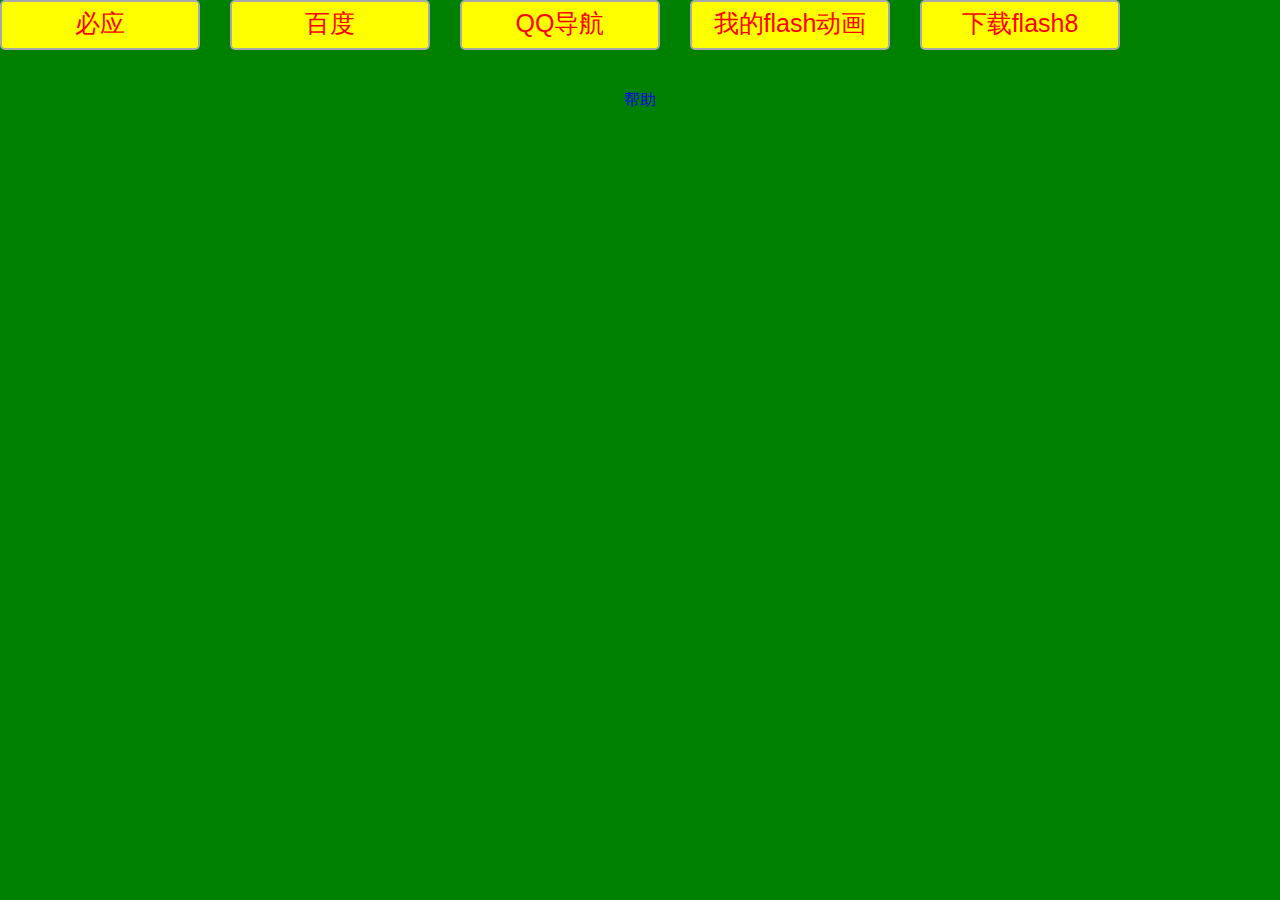
<file: index.html>
<!DOCTYPE html>
<html lang="zh-CH">
    <head>
        <title>易博智的网页</title><!--Yi Bozhi's website-->
        <meta charset="utf-8">
        <link rel="shortcut icon" href="./引用头文件/ff.ico">
        <link rel="stylesheet" href="./引用头文件/index.css">
        <link rel="stylesheet" href="./引用头文件/fullpage.min.css">
        <style type="text/css">
        .style1{
            text-align: center;
        }
        </style>
    </head>

    <body style="background-color: green">
        <!--<div style="float:left;">靠左显示</div>-->
        <a style="float:left; color: red" href="https://cn.bing.com/" class="pay-do">必应</a>	
        <a style="float:left; color: red" href="https://www.baidu.com/" class="pay-do">百度</a>	
        <a style="float:left; color: red" href="https://hao.qq.com/?unc=Af31026&s=o400493_1" class="pay-do">QQ导航</a>
        <a style="float:left; color: red" href="./flash动画/flash动画索引.html" class="pay-do">我的flash动画</a>
        <a style="float:left; color: red" href="./flash下载.html" class="pay-do">下载flash8</a>

        <div style="color: green">Yi Bozhi's website</div>
        <div style="color: green">Yi Bozhi's website</div>
        <div style="color: green">Yi Bozhi's website</div>
        <div style="color: green">Yi Bozhi's website</div>
        <div style="color: green">Yi Bozhi's website</div>

        <div class="style1">
            <a href="./help.html">帮助</a>
        </div>
        
        <script src="./引用头文件/vue.min.js"></script>
        <script src="./引用头文件/vue-fullpage.min.js"></script>
        <script src="./引用头文件/index.js"></script>
    </body>
</html>
</file>
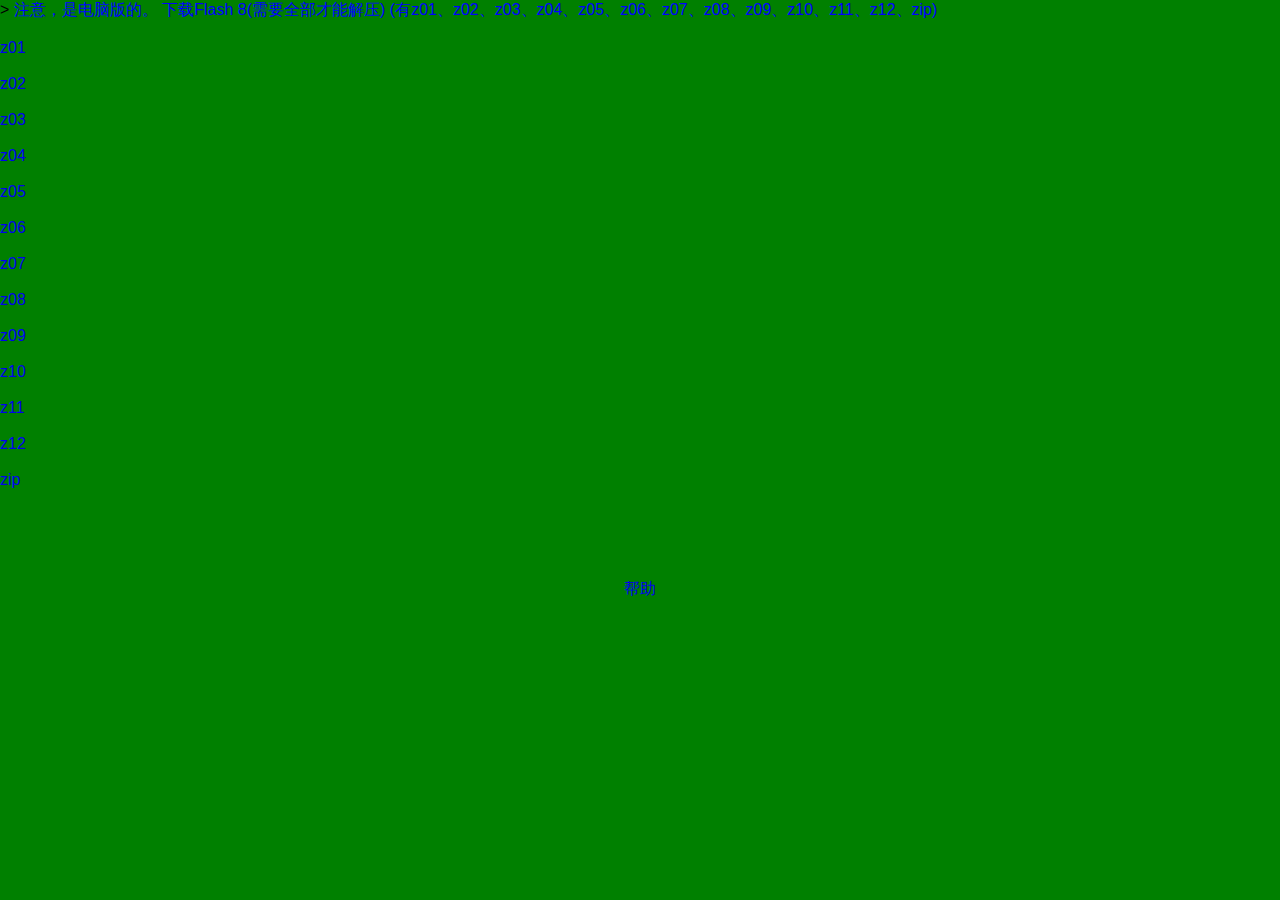
<file: flash下载.html>
<!DOCTYPE html>
<html lang="zh-CH">
    <head>
        <title>易博智的网页</title>
        <meta charset="utf-8">
        <link rel="shortcut icon" href="./引用头文件/ff.ico">
        <link rel="stylesheet" href="./引用头文件/index.css">
        <link rel="stylesheet" href="./引用头文件/fullpage.min.css">
        <style type="text/css">
        .style1{
            text-align: center;
        }
        </style>>
    </head>
    <body style="background-color: green">
        <a style="color: blue">注意，是电脑版的。</a>
        <a style="color: blue">下载Flash 8(需要全部才能解压)</a>
        <a style="color: blue">(有z01、z02、z03、z04、z05、z06、z07、z08、z09、z10、z11、z12、zip)</a>
        <div style="color: green">Yi Bozhi's website</div>
        <a href="./Flash8(含序列号)/Flash8(含序列号).z01">z01</a>

        <div style="color: green">Yi Bozhi's website</div>
        <a href="./Flash8(含序列号)/Flash8(含序列号).z02">z02</a>

        <div style="color: green">Yi Bozhi's website</div>
        <a href="./Flash8(含序列号)/Flash8(含序列号).z03">z03</a>

        <div style="color: green">Yi Bozhi's website</div>
        <a href="./Flash8(含序列号)/Flash8(含序列号).z04">z04</a>

        <div style="color: green">Yi Bozhi's website</div>
        <a href="./Flash8(含序列号)/Flash8(含序列号).z05">z05</a>

        <div style="color: green">Yi Bozhi's website</div>
        <a href="./Flash8(含序列号)/Flash8(含序列号).z06">z06</a>

        <div style="color: green">Yi Bozhi's website</div>
        <a href="./Flash8(含序列号)/Flash8(含序列号).z07">z07</a>

        <div style="color: green">Yi Bozhi's website</div>
        <a href="./Flash8(含序列号)/Flash8(含序列号).z08">z08</a>

        <div style="color: green">Yi Bozhi's website</div>
        <a href="./Flash8(含序列号)/Flash8(含序列号).z09">z09</a>

        <div style="color: green">Yi Bozhi's website</div>
        <a href="./Flash8(含序列号)/Flash8(含序列号).z10">z10</a>

        <div style="color: green">Yi Bozhi's website</div>
        <a href="./Flash8(含序列号)/Flash8(含序列号).z11">z11</a>

        <div style="color: green">Yi Bozhi's website</div>
        <a href="./Flash8(含序列号)/Flash8(含序列号).z12">z12</a>

        <div style="color: green">Yi Bozhi's website</div>
        <a href="./Flash8(含序列号)/Flash8(含序列号).zip">zip</a>

        <div style="color: green">Yi Bozhi's website</div>
        <div style="color: green">Yi Bozhi's website</div>
        <div style="color: green">Yi Bozhi's website</div>
        <div style="color: green">Yi Bozhi's website</div>
        <div style="color: green">Yi Bozhi's website</div>

        <div class="style1">
            <a href="./help.html">帮助</a>
        </div>

        <script src="./引用头文件/vue.min.js"></script>
        <script src="./引用头文件/vue-fullpage.min.js"></script>
        <script src="./引用头文件/index.js"></script>
    </body>
</html>
</file>
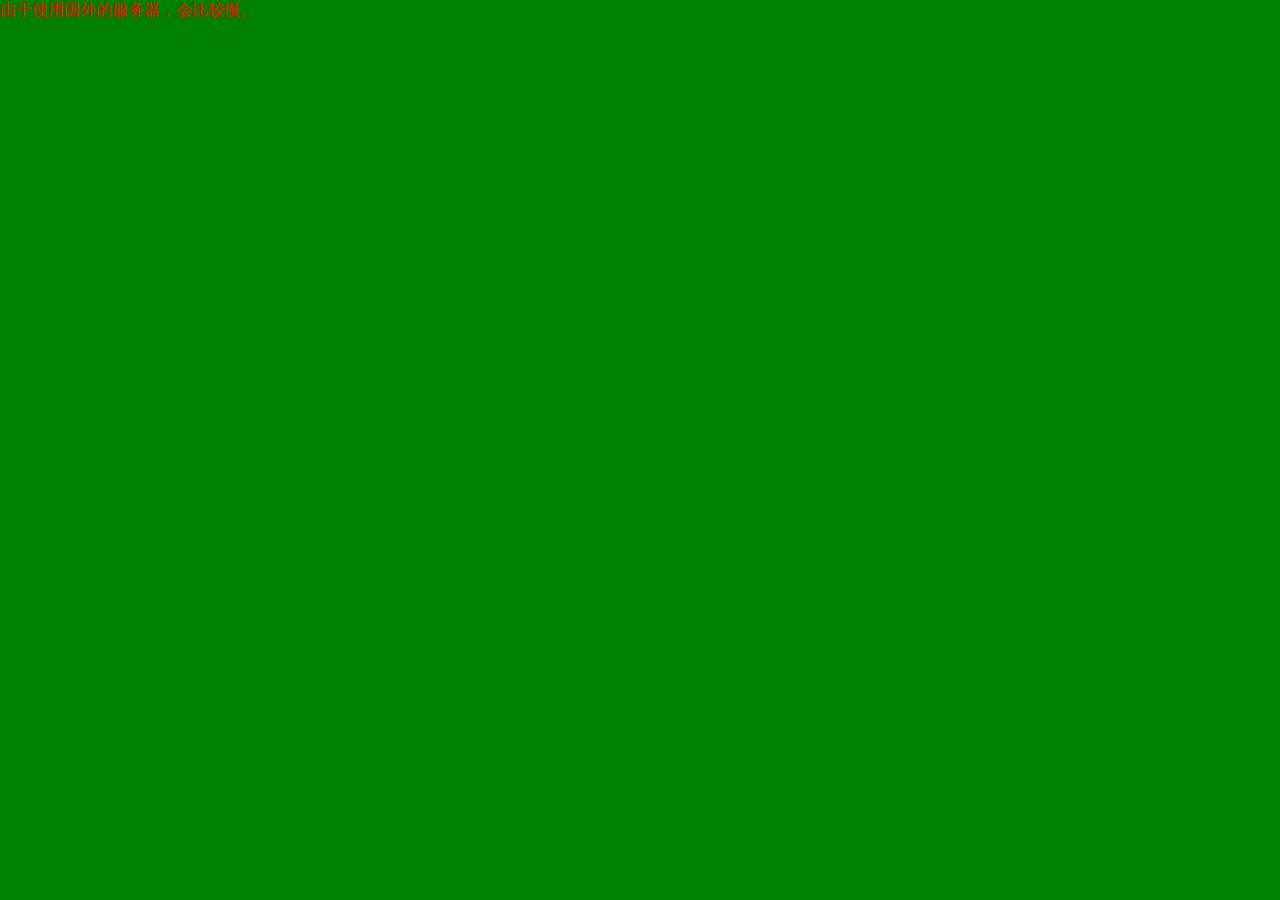
<file: help.html>
<!DOCTYPE html>
<html lang="zh-CH">
    <head>
        <title>易博智的网页</title>
        <meta charset="utf-8">
        <link rel="shortcut icon" href="./引用头文件/ff.ico">
        <link rel="stylesheet" href="./引用头文件/index.css">
        <link rel="stylesheet" href="./引用头文件/fullpage.min.css">
    </head>
    <body style="background-color: green">
        <div style="color:red">由于使用国外的服务器，会比较慢。</div>
                
        <script src="./引用头文件/vue.min.js"></script>
        <script src="./引用头文件/vue-fullpage.min.js"></script>
        <script src="./引用头文件/index.js"></script>
    </body>
</html>
</file>
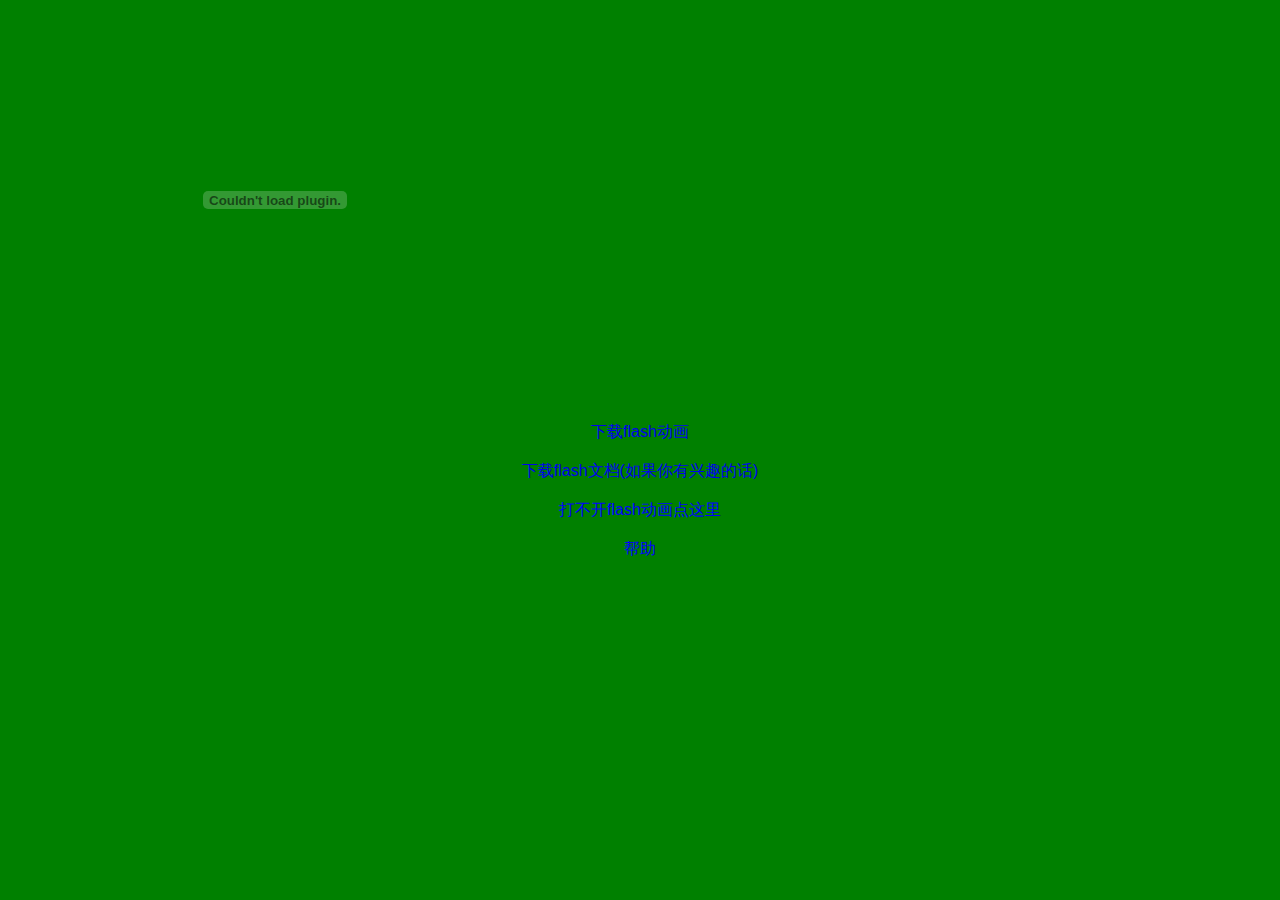
<file: flash动画/火车/flash.html>
<!DOCTYPE html>
<html lang="zh-CH">
    <head>
        <title>易博智的网页</title>
        <meta charset="utf-8">
        <link rel="shortcut icon" href="./引用头文件/ff.ico">
        <link rel="stylesheet" href="./引用头文件/index.css">
        <link rel="stylesheet" href="./引用头文件/fullpage.min.css">
    	<style type="text/css">
.style1 {
	text-align: center;
}
</style>
    </head>
    <body style="background-color: green">
        <object data="./视频/second.swf" height="400" width="550">
            <param name="clicktoplay" value="1"/>
            <param name="autostart" value="0"/>
        </object>
        <div style="color: green">Yi Bozhi's website</div>

        <div class="style1">
        <a href="./压缩包/火车动画.zip">下载flash动画</a>
        </div>

        <div style="color: green">Yi Bozhi's website</div>

        <div class="style1">
            <a href="./压缩包/火车文档.zip">下载flash文档(如果你有兴趣的话)</a>
        </div>

        <div style="color: green">Yi Bozhi's website</div>

        <div class="style1">
        <a style="color:blue" href="./mp4.html">打不开flash动画点这里</a>
        </div>

        <div style="color: green">Yi Bozhi's website</div>

        <div class="style1">
        <a style="color:blue; text-align: center" href="./help.html">帮助</a>
        </div>

        <script src="./引用头文件/vue.min.js"></script>
        <script src="./引用头文件/vue-fullpage.min.js"></script>
        <script src="./引用头文件/index.js"></script>
    </body>
</html>
</file>
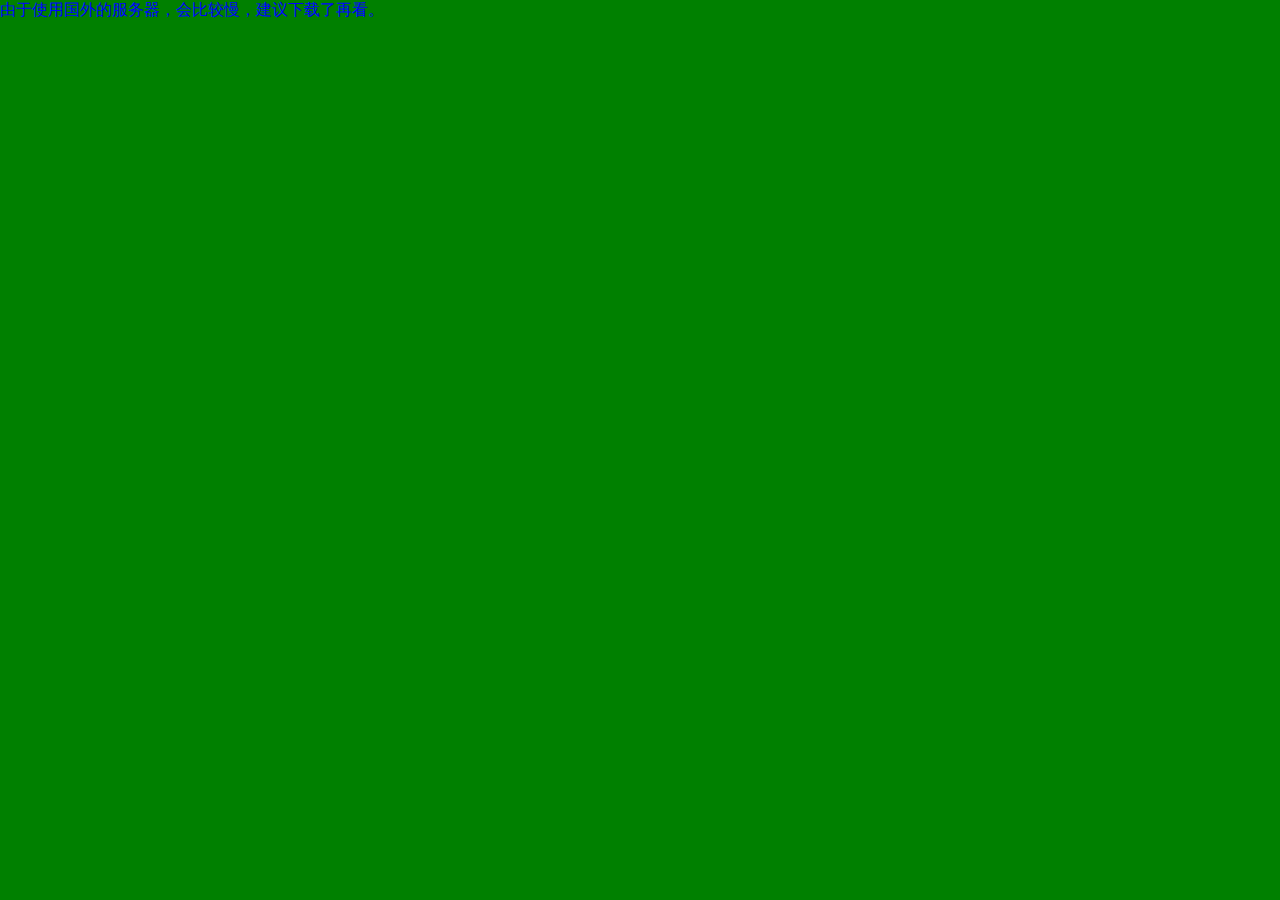
<file: flash动画/火车/help.html>
<!DOCTYPE html>
<html lang="zh-CH">
    <head>
        <title>易博智的网页</title>
        <meta charset="utf-8">
        <link rel="shortcut icon" href="./引用头文件/ff.ico">
        <link rel="stylesheet" href="./引用头文件/index.css">
        <link rel="stylesheet" href="./引用头文件/fullpage.min.css">
    </head>
    <body style="background-color: green">
        <div style="color:blue">由于使用国外的服务器，会比较慢，建议下载了再看。</div>
        
        <script src="./引用头文件/vue.min.js"></script>
        <script src="./引用头文件/vue-fullpage.min.js"></script>
        <script src="./引用头文件/index.js"></script>
    </body>
</html>
</file>
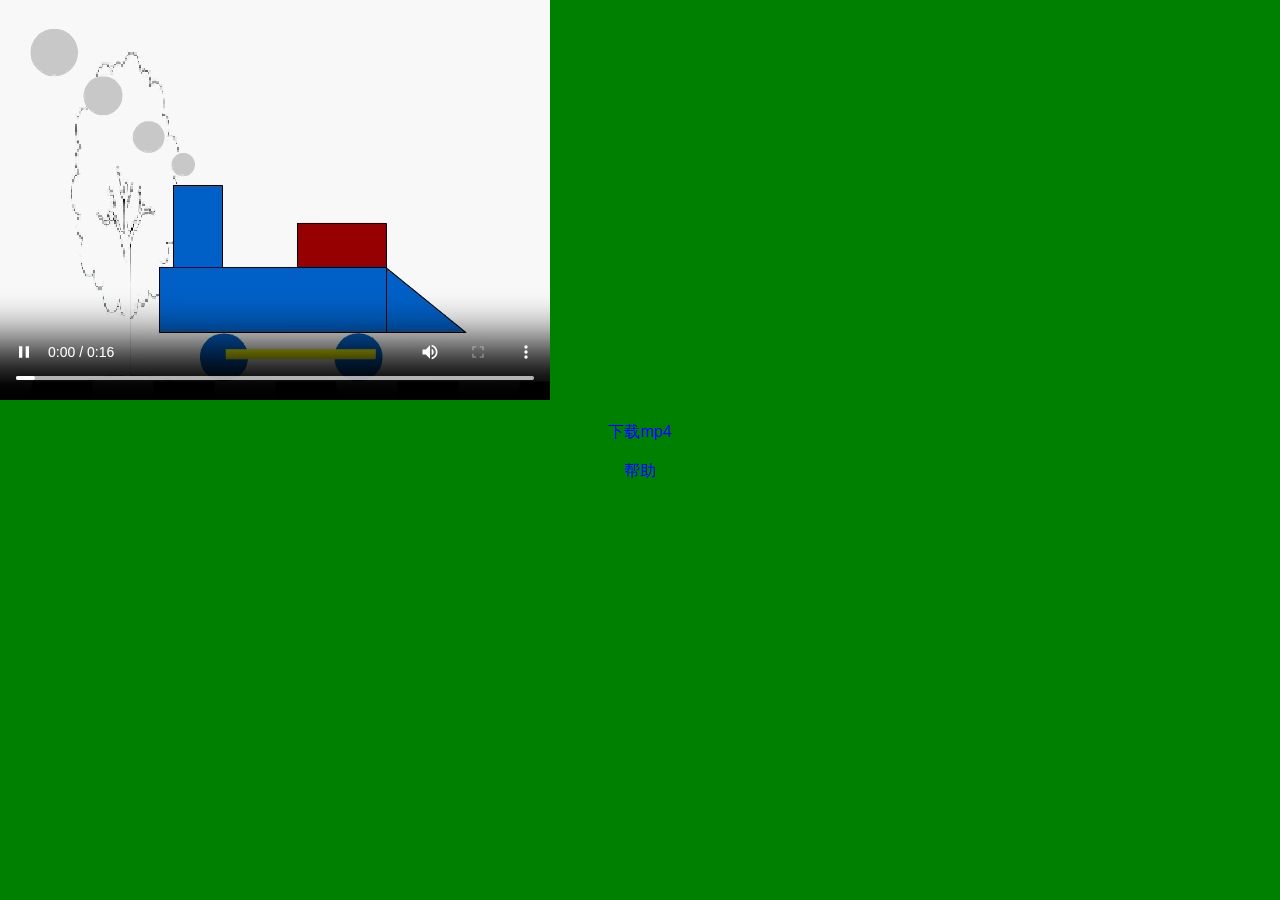
<file: flash动画/火车/mp4.html>
<!DOCTYPE html>
<html lang="zh-CH">
    <head>
        <title>易博智的网页</title>
        <meta charset="utf-8">
        <link rel="shortcut icon" href="./引用头文件/ff.ico">
        <link rel="stylesheet" href="./引用头文件/index.css">
        <link rel="stylesheet" href="./引用头文件/fullpage.min.css"><!-- https://unpkg.com/fullpage.js/dist/fullpage.min.css -->
        <style type="text/css">
.style1 {
    text-align: center;
}
        </style>
    </head>
    <body style="background-color: green">
        <object data="./视频/second.mp4" height="400" width="550">
            <param name="clicktoplay" value="1"/>
            <param name="autostart" value="0"/>
            <param name="enablefullscreen controls" value="1"/>
        </object>
            
        <div style="color: green">Yi Bozhi's website</div>
        <div class="style1">
        <a style="color:blue" href="./压缩包/火车视频.zip">下载mp4</a>
        </div>

        <div style="color: green">Yi Bozhi's website</div>

        <div class="style1">
        <a style="color:blue; text-align: center" href="./help.html">帮助</a>
        </div>

        <script src="./引用头文件/vue.min.js"></script>
        <script src="./引用头文件/vue-fullpage.min.js"></script>
        <script src="./引用头文件/index.js"></script>
    </body>
</html>
</file>
<file: 引用头文件/index.css>
blockquote, body, dd, div, dl, dt, fieldset, form, h1, h2, h3, h4, h5, h6, input, li, ol, p, pre, td, textarea, th, ul {
    padding: 0;
    margin: 0
}

a {
    text-decoration: none
}

table {
    border-spacing: 0
}

fieldset, img {
    border: 0
}

address, caption, cite, code, dfn, em, strong, th, var {
    font-weight: 400;
    font-style: normal
}

strong {
    font-weight: 700
}

ol, ul {
    list-style: none;
    margin: 0;
    padding: 0
}

caption, th {
    text-align: left
}

h1, h2, h3, h4, h5, h6 {
    font-weight: 400;
    font-size: 100%;
    margin: 0;
    padding: 0
}

q:after, q:before {
    content: ''
}

abbr, acronym {
    border: 0
}

* {
    -webkit-box-sizing: border-box;
    -moz-box-sizing: border-box;
    box-sizing: border-box
}

body {
    font-family: arial, helvetica
}

.section {
    position: relative
}

#section-1 {
    text-align: center
}

#section-1 h2:before {
    content: '';
    display: inline-block;
    height: 200px;
    width: 232px;
    background-image: url(imgs/vue-fullpage2.png);
    background-repeat: no-repeat;
    background-size: cover;
    vertical-align: bottom
}

#section-1 h2 {
    color: #fff;
    font-size: 10em;
    font-weight: 900
}

#section-1 h1 {
    font-size: 2em;
    font-weight: 100;
    -webkit-font-smoothing: antialiased;
    -moz-font-smoothing: antialiased;
    margin: 1.5em auto 1em auto;
    color: #35495e;
    padding-right: 30px;
    padding-left: 30px
}

#section-1 li {
    display: inline-block;
    margin: 1.25em .3em
}

.section-1-button {
    padding: .93em 1.87em;
    background: #35495e;
    border-radius: 5px;
    display: block;
    color: #fff
}

h3 {
    font-size: 5em;
    text-align: center;
    color: #fff;
    font-weight: 700
}

.pay-title{
    width: 100%;
    color: #fff;
    padding: 10px;
    font-size: 3em;
    text-align: center;
    font-weight: 700;
}

.pay-item {
    width: 22%;
    height: 100px;
    float: left;
    margin: 10px;
    padding: 10px;
    font-size: 24px;
    cursor: pointer;
    border-radius: 10px;
    border: 2px solid white;
    text-align: center;
}

.pay-action {
    width: 20px;
    height: 35px;
    float: right;
    margin-top: -95px;
    margin-right: 5px;
    border-bottom: 4px solid #FFF;
    border-right: 3px solid #FFF;
    /* margin: 20px auto; */
    -webkit-transform: rotate(45deg);
    -moz-transform: rotate(45deg);
    transform: rotate(45deg);
}

.pay-item div {
    padding: 5px 0;
}

.pay-item span {
    color: #F22;
}

.pay-do {
    float: right;
    width: 200px;
    height: 50px;
    padding: 5px 0;
    color: darkgrey;
    text-align: center;
    background: yellow;
    font-size: 25px;
    cursor: pointer;
    margin-right: 30px;
    border-radius: 5px;
    border: 2px solid darkgray;
}

#logo {
    position: fixed;
    top: 20px;
    left: 20px;
    color: #fff;
    font-weight: 700;
    z-index: 99;
    font-size: 1.9em;
    -webkit-font-smoothing: antialiased;
    -moz-font-smoothing: antialiased
}

#menu-line {
    position: absolute;
    bottom: -4px;
    left: 0;
    width: 159px;
    height: 2px;
    background: #fff
}

#menu {
    position: fixed;
    top: 20px;
    left: 20px;
    font-size: 24px;
    /*right: 20px;*/
    z-index: 70;
    -webkit-font-smoothing: antialiased;
    -moz-font-smoothing: antialiased;
    letter-spacing: 1px;
    font-size: 1.1em
}

#menu b {
    font-weight: 500;
}

#menu span {
    color: white;
}

#menu li {
    display: inline-block;
    margin: 10px 0;
    position: relative
}

#menu a {
    color: #fff;
    padding: 0 1.1em 1.1em 1.1em
}

#menu li.active a:after {
    content: '';
    margin: 0 1.1em 0 1.1em;
    height: 2px;
    background: #fff;
    display: block;
    position: absolute;
    bottom: -6px;
    left: 0;
    right: 0;
    display: block
}

.actions {
    position: fixed;
    bottom: 2%;
    margin: 0 auto;
    z-index: 99;
    left: 0;
    right: 0;
    text-align: center
}

.actions li {
    display: inline-block;
    margin: .3em .3em
}

.actions-button {
    padding: .73em 1.47em;
    background: rgba(53, 73, 94, .47);
    border-radius: 5px;
    display: block;
    color: #fff
}

.twitter-share i {
    vertical-align: middle;
    position: relative;
    top: 2px;
    display: inline-block;
    width: 38px;
    height: 14px;
    color: #fff;
    top: -4px;
    left: -2px;
    fill: #fff
}

.twitter-share svg {
    height: 40px;
    margin-top: -10px
}
</file>
<file: flash动画/火车/引用头文件/index.css>
blockquote, body, dd, div, dl, dt, fieldset, form, h1, h2, h3, h4, h5, h6, input, li, ol, p, pre, td, textarea, th, ul {
    padding: 0;
    margin: 0
}

a {
    text-decoration: none
}

table {
    border-spacing: 0
}

fieldset, img {
    border: 0
}

address, caption, cite, code, dfn, em, strong, th, var {
    font-weight: 400;
    font-style: normal
}

strong {
    font-weight: 700
}

ol, ul {
    list-style: none;
    margin: 0;
    padding: 0
}

caption, th {
    text-align: left
}

h1, h2, h3, h4, h5, h6 {
    font-weight: 400;
    font-size: 100%;
    margin: 0;
    padding: 0
}

q:after, q:before {
    content: ''
}

abbr, acronym {
    border: 0
}

* {
    -webkit-box-sizing: border-box;
    -moz-box-sizing: border-box;
    box-sizing: border-box
}

body {
    font-family: arial, helvetica
}

.section {
    position: relative
}

#section-1 {
    text-align: center
}

#section-1 h2:before {
    content: '';
    display: inline-block;
    height: 200px;
    width: 232px;
    background-image: url(imgs/vue-fullpage2.png);
    background-repeat: no-repeat;
    background-size: cover;
    vertical-align: bottom
}

#section-1 h2 {
    color: #fff;
    font-size: 10em;
    font-weight: 900
}

#section-1 h1 {
    font-size: 2em;
    font-weight: 100;
    -webkit-font-smoothing: antialiased;
    -moz-font-smoothing: antialiased;
    margin: 1.5em auto 1em auto;
    color: #35495e;
    padding-right: 30px;
    padding-left: 30px
}

#section-1 li {
    display: inline-block;
    margin: 1.25em .3em
}

.section-1-button {
    padding: .93em 1.87em;
    background: #35495e;
    border-radius: 5px;
    display: block;
    color: #fff
}

h3 {
    font-size: 5em;
    text-align: center;
    color: #fff;
    font-weight: 700
}

.pay-title{
    width: 100%;
    color: #fff;
    padding: 10px;
    font-size: 3em;
    text-align: center;
    font-weight: 700;
}

.pay-item {
    width: 22%;
    height: 100px;
    float: left;
    margin: 10px;
    padding: 10px;
    font-size: 24px;
    cursor: pointer;
    border-radius: 10px;
    border: 2px solid white;
    text-align: center;
}

.pay-action {
    width: 20px;
    height: 35px;
    float: right;
    margin-top: -95px;
    margin-right: 5px;
    border-bottom: 4px solid #FFF;
    border-right: 3px solid #FFF;
    /* margin: 20px auto; */
    -webkit-transform: rotate(45deg);
    -moz-transform: rotate(45deg);
    transform: rotate(45deg);
}

.pay-item div {
    padding: 5px 0;
}

.pay-item span {
    color: #F22;
}

.pay-do {
    float: right;
    width: 200px;
    height: 50px;
    padding: 5px 0;
    color: darkgrey;
    text-align: center;
    background: yellow;
    font-size: 25px;
    cursor: pointer;
    margin-right: 30px;
    border-radius: 5px;
    border: 2px solid darkgray;
}

#logo {
    position: fixed;
    top: 20px;
    left: 20px;
    color: #fff;
    font-weight: 700;
    z-index: 99;
    font-size: 1.9em;
    -webkit-font-smoothing: antialiased;
    -moz-font-smoothing: antialiased
}

#menu-line {
    position: absolute;
    bottom: -4px;
    left: 0;
    width: 159px;
    height: 2px;
    background: #fff
}

#menu {
    position: fixed;
    top: 20px;
    left: 20px;
    font-size: 24px;
    /*right: 20px;*/
    z-index: 70;
    -webkit-font-smoothing: antialiased;
    -moz-font-smoothing: antialiased;
    letter-spacing: 1px;
    font-size: 1.1em
}

#menu b {
    font-weight: 500;
}

#menu span {
    color: white;
}

#menu li {
    display: inline-block;
    margin: 10px 0;
    position: relative
}

#menu a {
    color: #fff;
    padding: 0 1.1em 1.1em 1.1em
}

#menu li.active a:after {
    content: '';
    margin: 0 1.1em 0 1.1em;
    height: 2px;
    background: #fff;
    display: block;
    position: absolute;
    bottom: -6px;
    left: 0;
    right: 0;
    display: block
}

.actions {
    position: fixed;
    bottom: 2%;
    margin: 0 auto;
    z-index: 99;
    left: 0;
    right: 0;
    text-align: center
}

.actions li {
    display: inline-block;
    margin: .3em .3em
}

.actions-button {
    padding: .73em 1.47em;
    background: rgba(53, 73, 94, .47);
    border-radius: 5px;
    display: block;
    color: #fff
}

.twitter-share i {
    vertical-align: middle;
    position: relative;
    top: 2px;
    display: inline-block;
    width: 38px;
    height: 14px;
    color: #fff;
    top: -4px;
    left: -2px;
    fill: #fff
}

.twitter-share svg {
    height: 40px;
    margin-top: -10px
}
</file>
